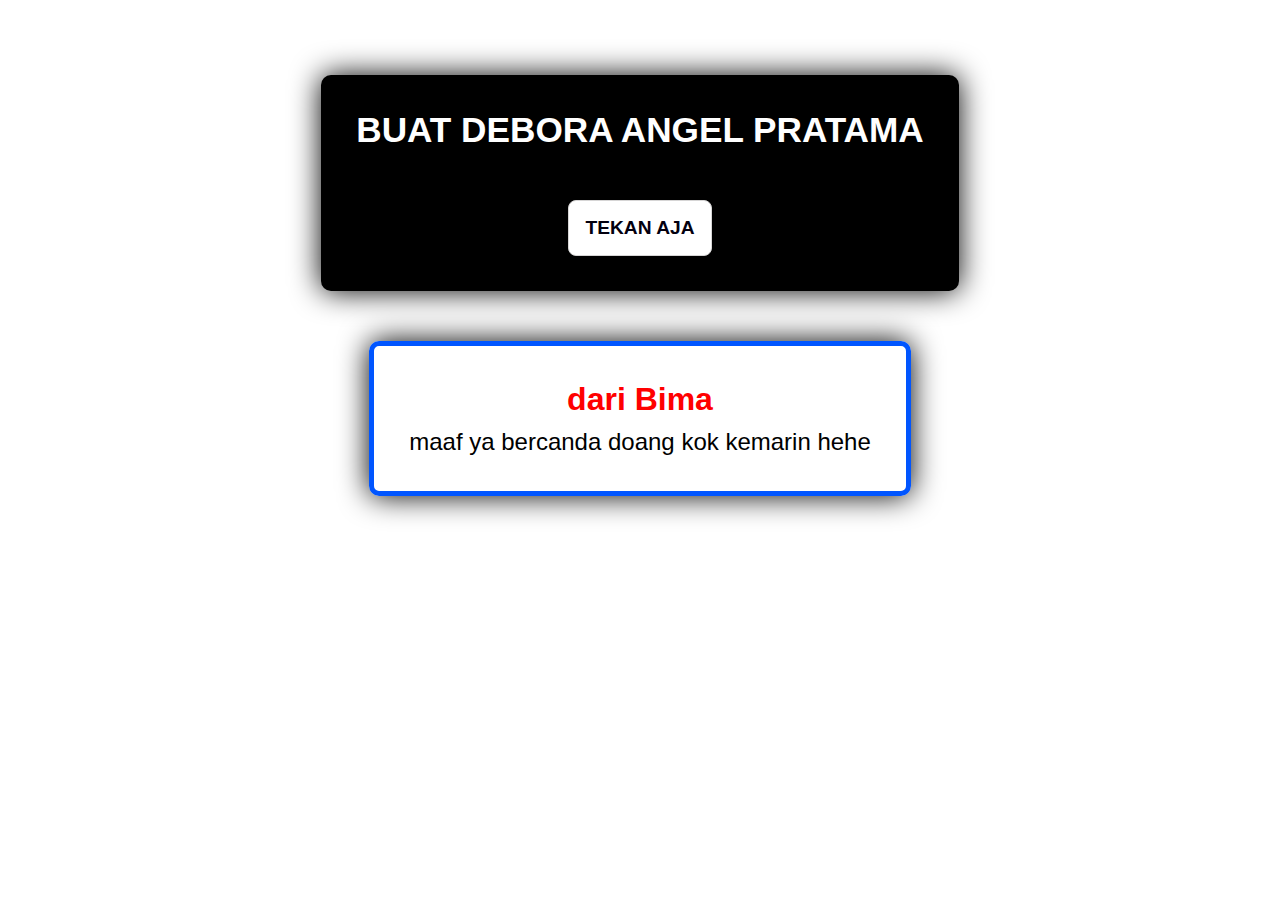
<file: index.html>
<!DOCTYPE html>
<html lang="pt-br">
<head>
    <meta charset="UTF-8">
    <meta name="viewport" content="width=device-width, initial-scale=1.0">
    <title>Início</title>
    <style>
        *{
    padding: 0;
    margin: 0;
    box-sizing: border-box;
  }
  
  @import url('https://fonts.googleapis.com/css2?family=PT+Sans:ital,wght@0,400;0,700;1,400;1,700&family=Playwrite+NL:wght@100..400&family=Playwrite+PT:wght@100..400&family=Ubuntu:ital,wght@0,300;0,400;0,500;0,700;1,300;1,400;1,500;1,700&display=swap');
  
  :root {
    --dark-color: #03000f;
    --color-main: #ffffff;
    --color-ter: #d6d5d5;
  
    --font-main: "Ubuntu", sans-serif;
    --font-sec: "PT Sans", sans-serif;
  }

  body {
    margin-top: 75px;
    background-color: var(--color-main);
    color: #ffffff;
    display: flex;
    flex-direction: column;
    gap: 50px;
    justify-content: center;
    align-items: center;
    text-align: center;
}

.container1 {
    display: flex;
    flex-direction: column;
    align-items: center;
    gap: 50px;
    max-width: 90vw;
    padding: 35px;
    border-radius: 10px;
    background-color: #000;
    box-shadow: 0 0 30px rgb(0, 0, 0);
}

.tittle{
    text-transform: uppercase;
    font-family: var(--font-main);
    font-size: 2.2rem;
}

.btn {
    background-color: white;
    border: 1px solid var(--color-ter);
    padding: 16px;
    border-radius: 8px;
    color: var(--dark-color);
    text-decoration: none;
    font-size: 1.2em;
    font-weight: bold;
    text-transform: uppercase;
    font-family: var(--font-main);
}

.container2{
    display: flex;
    flex-direction: column;
    align-items: center;
    gap: 10px;
    max-width: 90vw;
    padding: 35px;
    border-radius: 10px;
    border: 5px solid #0055ff;
    box-shadow: 0 0 30px rgb(0, 0, 0);
    font-family: var(--font-main);
    color: black;
}

.aviso{
    font-size: 2rem;
    color: red;
}

.content{
    font-family: var(--font-main);
    font-size: 1.5rem;
}

    </style>
</head>
<body>
    <div class="container1">
        <h1 class="tittle">buat Debora Angel Pratama</h1>

        
        <a class="btn" href="bunga.html">tekan aja</a>
    </div>

    <div class="container2">
        <h2 class="aviso">dari Bima </h2>
        <p class="content">maaf ya bercanda doang kok kemarin hehe</p>
    </div>
</body>
</html>
</file>
